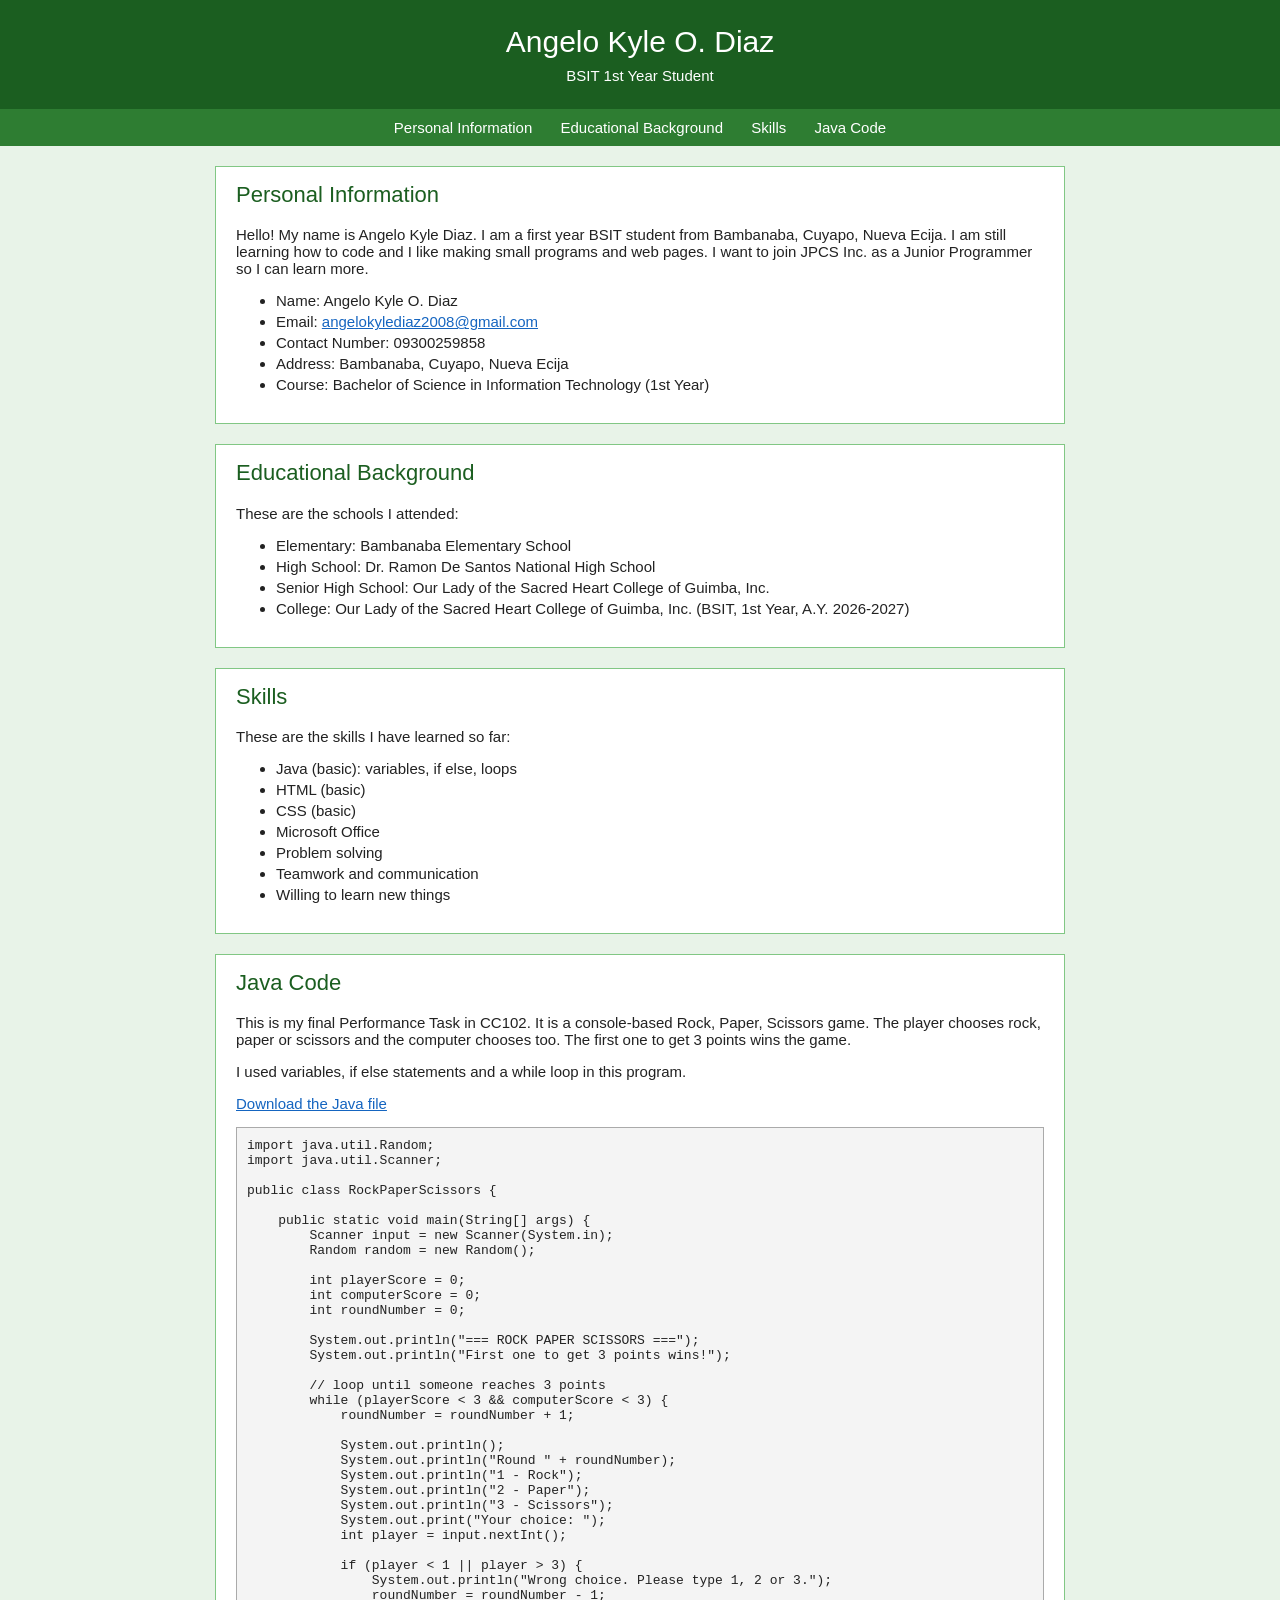
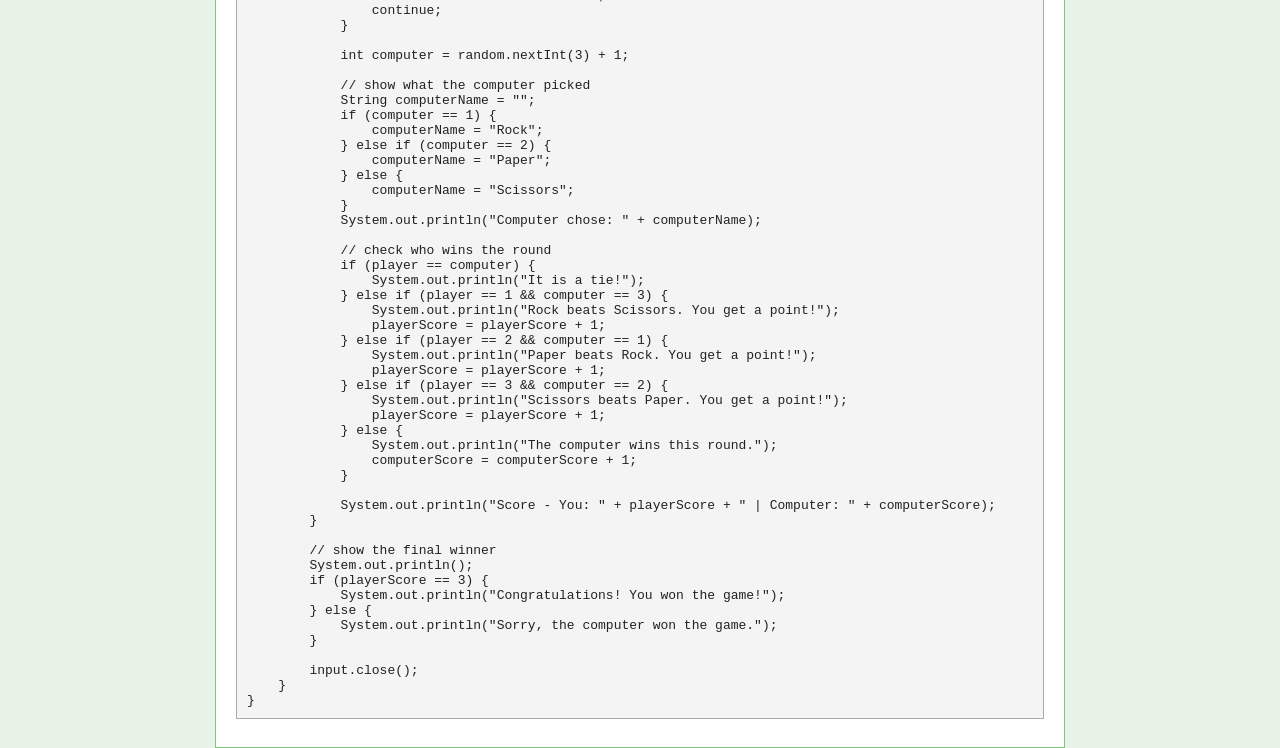
<file: index.html>
<!DOCTYPE html>
<html>
<head>
  <title>Angelo Kyle O. Diaz - Portfolio</title>
  <link rel="stylesheet" href="style.css">
</head>
<body>

  <div class="header">
    <h1>Angelo Kyle O. Diaz</h1>
    <p>BSIT 1st Year Student</p>
  </div>

  <div class="menu">
    <a href="#personal">Personal Information</a>
    <a href="#education">Educational Background</a>
    <a href="#skills">Skills</a>
    <a href="#java">Java Code</a>
  </div>

  <div class="page">

    <div class="section" id="personal">
      <h2>Personal Information</h2>
      <p>Hello! My name is Angelo Kyle Diaz. I am a first year BSIT student from Bambanaba, Cuyapo, Nueva Ecija. I am still learning how to code and I like making small programs and web pages. I want to join JPCS Inc. as a Junior Programmer so I can learn more.</p>
      <ul>
        <li>Name: Angelo Kyle O. Diaz</li>
        <li>Email: <a href="mailto:angelokylediaz2008@gmail.com">angelokylediaz2008@gmail.com</a></li>
        <li>Contact Number: 09300259858</li>
        <li>Address: Bambanaba, Cuyapo, Nueva Ecija</li>
        <li>Course: Bachelor of Science in Information Technology (1st Year)</li>
      </ul>
    </div>

    <div class="section" id="education">
      <h2>Educational Background</h2>
      <p>These are the schools I attended:</p>
      <ul>
        <li>Elementary: Bambanaba Elementary School</li>
        <li>High School: Dr. Ramon De Santos National High School</li>
        <li>Senior High School: Our Lady of the Sacred Heart College of Guimba, Inc.</li>
        <li>College: Our Lady of the Sacred Heart College of Guimba, Inc. (BSIT, 1st Year, A.Y. 2026-2027)</li>
      </ul>
    </div>

    <div class="section" id="skills">
      <h2>Skills</h2>
      <p>These are the skills I have learned so far:</p>
      <ul>
        <li>Java (basic): variables, if else, loops</li>
        <li>HTML (basic)</li>
        <li>CSS (basic)</li>
    
        <li>Microsoft Office</li>
        <li>Problem solving</li>
        <li>Teamwork and communication</li>
        <li>Willing to learn new things</li>
      </ul>
    </div>

    <div class="section" id="java">
      <h2>Java Code</h2>
      <p>This is my final Performance Task in CC102. It is a console-based Rock, Paper, Scissors game. The player chooses rock, paper or scissors and the computer chooses too. The first one to get 3 points wins the game.</p>
      <p>I used variables, if else statements and a while loop in this program.</p>
      <p><a href="RockPaperScissors.java" download>Download the Java file</a></p>
<pre>import java.util.Random;
import java.util.Scanner;

public class RockPaperScissors {

    public static void main(String[] args) {
        Scanner input = new Scanner(System.in);
        Random random = new Random();

        int playerScore = 0;
        int computerScore = 0;
        int roundNumber = 0;

        System.out.println("=== ROCK PAPER SCISSORS ===");
        System.out.println("First one to get 3 points wins!");

        // loop until someone reaches 3 points
        while (playerScore &lt; 3 &amp;&amp; computerScore &lt; 3) {
            roundNumber = roundNumber + 1;

            System.out.println();
            System.out.println("Round " + roundNumber);
            System.out.println("1 - Rock");
            System.out.println("2 - Paper");
            System.out.println("3 - Scissors");
            System.out.print("Your choice: ");
            int player = input.nextInt();

            if (player &lt; 1 || player &gt; 3) {
                System.out.println("Wrong choice. Please type 1, 2 or 3.");
                roundNumber = roundNumber - 1;
                continue;
            }

            int computer = random.nextInt(3) + 1;

            // show what the computer picked
            String computerName = "";
            if (computer == 1) {
                computerName = "Rock";
            } else if (computer == 2) {
                computerName = "Paper";
            } else {
                computerName = "Scissors";
            }
            System.out.println("Computer chose: " + computerName);

            // check who wins the round
            if (player == computer) {
                System.out.println("It is a tie!");
            } else if (player == 1 &amp;&amp; computer == 3) {
                System.out.println("Rock beats Scissors. You get a point!");
                playerScore = playerScore + 1;
            } else if (player == 2 &amp;&amp; computer == 1) {
                System.out.println("Paper beats Rock. You get a point!");
                playerScore = playerScore + 1;
            } else if (player == 3 &amp;&amp; computer == 2) {
                System.out.println("Scissors beats Paper. You get a point!");
                playerScore = playerScore + 1;
            } else {
                System.out.println("The computer wins this round.");
                computerScore = computerScore + 1;
            }

            System.out.println("Score - You: " + playerScore + " | Computer: " + computerScore);
        }

        // show the final winner
        System.out.println();
        if (playerScore == 3) {
            System.out.println("Congratulations! You won the game!");
        } else {
            System.out.println("Sorry, the computer won the game.");
        }

        input.close();
    }
}</pre>
    </div>

  </div>


</body>
</html>
</file>
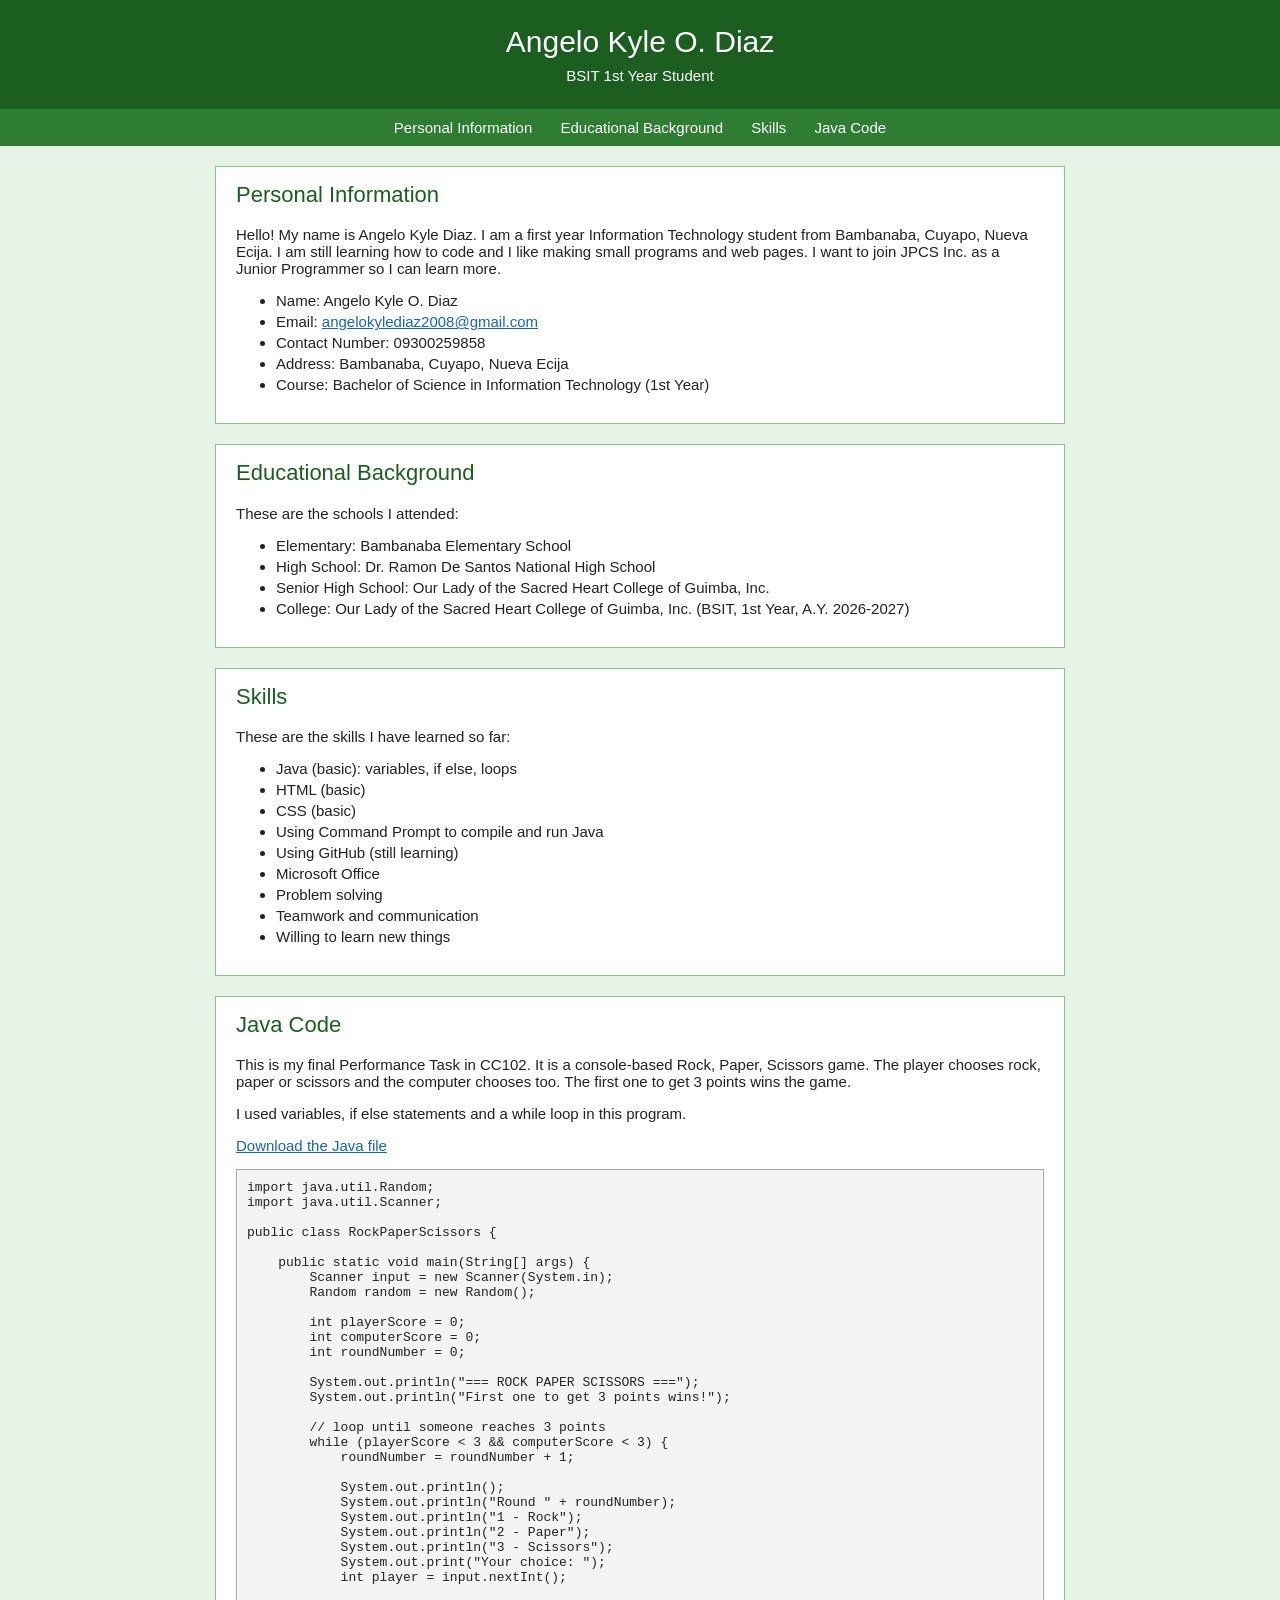
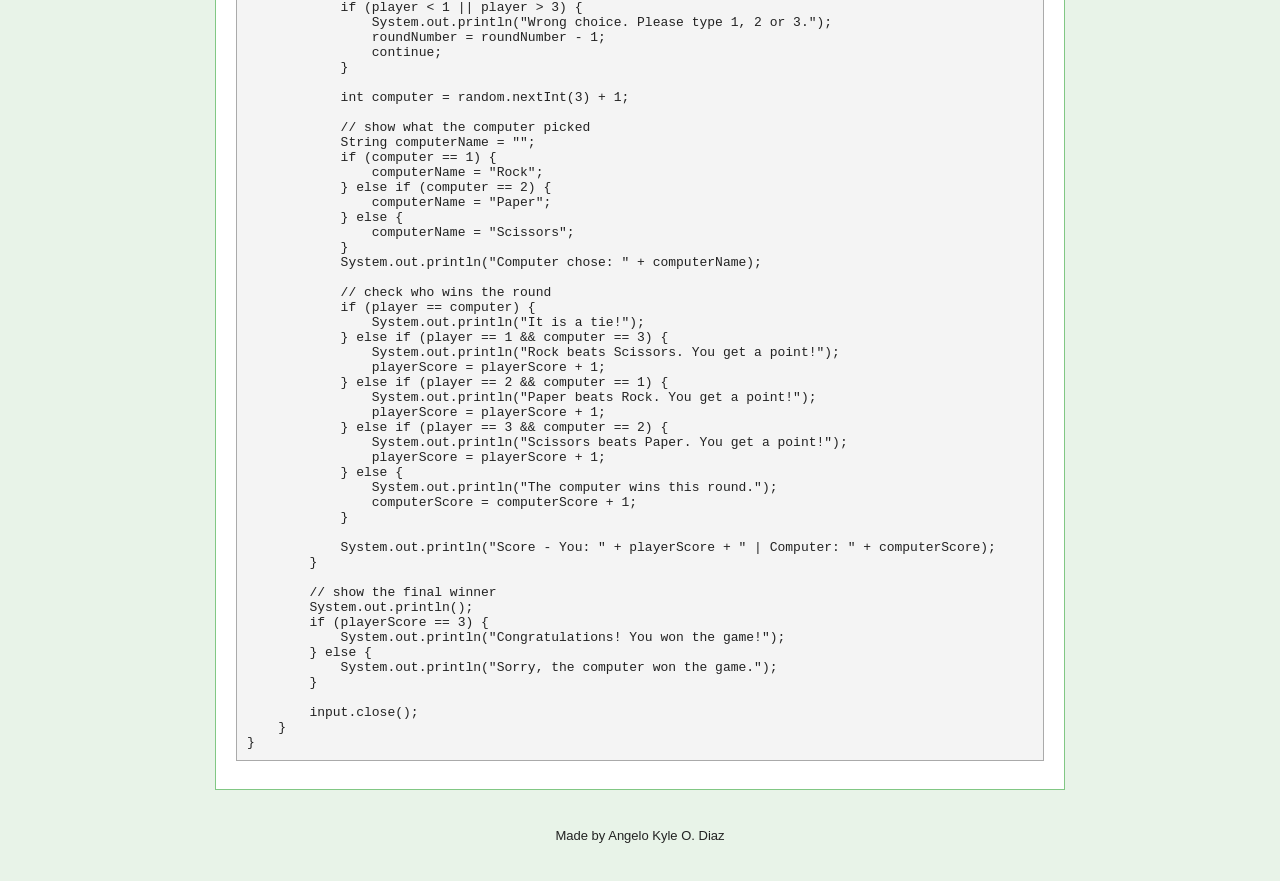
<file: index (5).html>
<!DOCTYPE html>
<html>
<head>
  <title>Angelo Kyle O. Diaz - Portfolio</title>
  <link rel="stylesheet" href="style.css">
</head>
<body>

  <div class="header">
    <h1>Angelo Kyle O. Diaz</h1>
    <p>BSIT 1st Year Student</p>
  </div>

  <div class="menu">
    <a href="#personal">Personal Information</a>
    <a href="#education">Educational Background</a>
    <a href="#skills">Skills</a>
    <a href="#java">Java Code</a>
  </div>

  <div class="page">

    <div class="section" id="personal">
      <h2>Personal Information</h2>
      <p>Hello! My name is Angelo Kyle Diaz. I am a first year Information Technology student from Bambanaba, Cuyapo, Nueva Ecija. I am still learning how to code and I like making small programs and web pages. I want to join JPCS Inc. as a Junior Programmer so I can learn more.</p>
      <ul>
        <li>Name: Angelo Kyle O. Diaz</li>
        <li>Email: <a href="mailto:angelokylediaz2008@gmail.com">angelokylediaz2008@gmail.com</a></li>
        <li>Contact Number: 09300259858</li>
        <li>Address: Bambanaba, Cuyapo, Nueva Ecija</li>
        <li>Course: Bachelor of Science in Information Technology (1st Year)</li>
      </ul>
    </div>

    <div class="section" id="education">
      <h2>Educational Background</h2>
      <p>These are the schools I attended:</p>
      <ul>
        <li>Elementary: Bambanaba Elementary School</li>
        <li>High School: Dr. Ramon De Santos National High School</li>
        <li>Senior High School: Our Lady of the Sacred Heart College of Guimba, Inc.</li>
        <li>College: Our Lady of the Sacred Heart College of Guimba, Inc. (BSIT, 1st Year, A.Y. 2026-2027)</li>
      </ul>
    </div>

    <div class="section" id="skills">
      <h2>Skills</h2>
      <p>These are the skills I have learned so far:</p>
      <ul>
        <li>Java (basic): variables, if else, loops</li>
        <li>HTML (basic)</li>
        <li>CSS (basic)</li>
        <li>Using Command Prompt to compile and run Java</li>
        <li>Using GitHub (still learning)</li>
        <li>Microsoft Office</li>
        <li>Problem solving</li>
        <li>Teamwork and communication</li>
        <li>Willing to learn new things</li>
      </ul>
    </div>

    <div class="section" id="java">
      <h2>Java Code</h2>
      <p>This is my final Performance Task in CC102. It is a console-based Rock, Paper, Scissors game. The player chooses rock, paper or scissors and the computer chooses too. The first one to get 3 points wins the game.</p>
      <p>I used variables, if else statements and a while loop in this program.</p>
      <p><a href="RockPaperScissors.java" download>Download the Java file</a></p>
<pre>import java.util.Random;
import java.util.Scanner;

public class RockPaperScissors {

    public static void main(String[] args) {
        Scanner input = new Scanner(System.in);
        Random random = new Random();

        int playerScore = 0;
        int computerScore = 0;
        int roundNumber = 0;

        System.out.println("=== ROCK PAPER SCISSORS ===");
        System.out.println("First one to get 3 points wins!");

        // loop until someone reaches 3 points
        while (playerScore &lt; 3 &amp;&amp; computerScore &lt; 3) {
            roundNumber = roundNumber + 1;

            System.out.println();
            System.out.println("Round " + roundNumber);
            System.out.println("1 - Rock");
            System.out.println("2 - Paper");
            System.out.println("3 - Scissors");
            System.out.print("Your choice: ");
            int player = input.nextInt();

            if (player &lt; 1 || player &gt; 3) {
                System.out.println("Wrong choice. Please type 1, 2 or 3.");
                roundNumber = roundNumber - 1;
                continue;
            }

            int computer = random.nextInt(3) + 1;

            // show what the computer picked
            String computerName = "";
            if (computer == 1) {
                computerName = "Rock";
            } else if (computer == 2) {
                computerName = "Paper";
            } else {
                computerName = "Scissors";
            }
            System.out.println("Computer chose: " + computerName);

            // check who wins the round
            if (player == computer) {
                System.out.println("It is a tie!");
            } else if (player == 1 &amp;&amp; computer == 3) {
                System.out.println("Rock beats Scissors. You get a point!");
                playerScore = playerScore + 1;
            } else if (player == 2 &amp;&amp; computer == 1) {
                System.out.println("Paper beats Rock. You get a point!");
                playerScore = playerScore + 1;
            } else if (player == 3 &amp;&amp; computer == 2) {
                System.out.println("Scissors beats Paper. You get a point!");
                playerScore = playerScore + 1;
            } else {
                System.out.println("The computer wins this round.");
                computerScore = computerScore + 1;
            }

            System.out.println("Score - You: " + playerScore + " | Computer: " + computerScore);
        }

        // show the final winner
        System.out.println();
        if (playerScore == 3) {
            System.out.println("Congratulations! You won the game!");
        } else {
            System.out.println("Sorry, the computer won the game.");
        }

        input.close();
    }
}</pre>
    </div>

  </div>

  <p class="footer">Made by Angelo Kyle O. Diaz</p>

</body>
</html>
</file>
<file: style.css>
body {
  font-family: Verdana, Geneva, sans-serif;
  font-size: 15px;
  color: #222222;
  background-color: #e8f3e8;
  margin: 0;
}

* {
  font-weight: normal;
}

.header {
  background-color: #1b5e20;
  color: white;
  text-align: center;
  padding: 25px 10px;
}

.header h1 {
  margin: 0;
  font-size: 30px;
}

.header p {
  margin: 8px 0 0 0;
}

.menu {
  background-color: #2e7d32;
  text-align: center;
  padding: 10px;
}

.menu a {
  color: white;
  text-decoration: none;
  margin: 0 12px;
}

.menu a:hover {
  text-decoration: underline;
}

.page {
  width: 80%;
  max-width: 850px;
  margin: 0 auto;
}

.section {
  background-color: white;
  border: 1px solid #81c784;
  padding: 15px 20px;
  margin-top: 20px;
}

h2 {
  color: #1b5e20;
  font-size: 22px;
  margin-top: 0;
}

li {
  margin-bottom: 4px;
}

a {
  color: #1565c0;
}

pre {
  background-color: #f4f4f4;
  border: 1px solid #aaaaaa;
  padding: 10px;
  overflow: auto;
  font-family: "Courier New", monospace;
  font-size: 13px;
}

.footer {
  text-align: center;
  padding: 25px;
  font-size: 13px;
}

@media (max-width: 600px) {
  .page {
    width: 94%;
  }

  .menu a {
    display: inline-block;
    margin: 4px 8px;
  }
}
</file>
